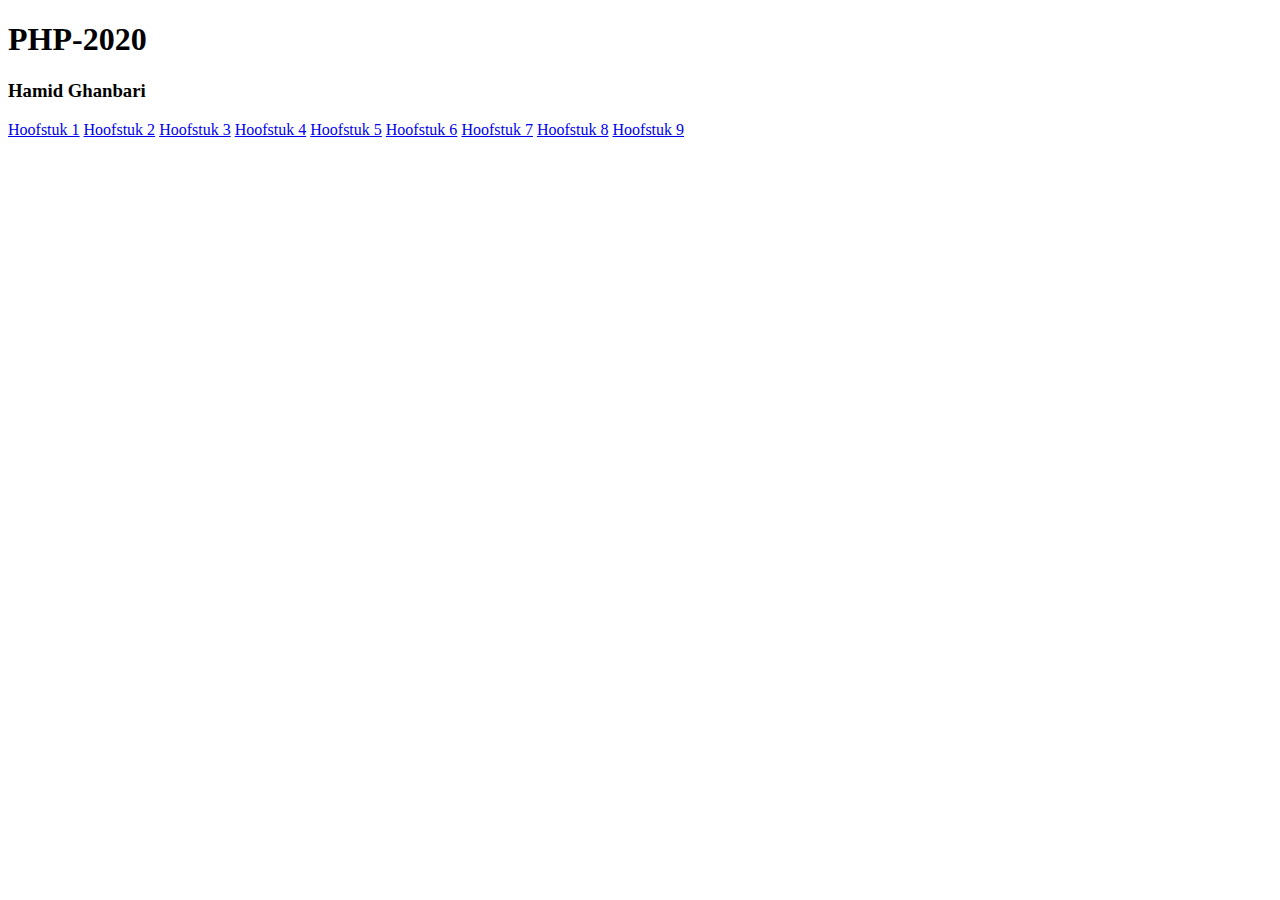
<file: index.html>
<!DOCTYPE html>
<html lang="en">
<head>
    <meta charset="UTF-8">
    <title>Inhoudsopgave cursus PHP</title>
</head>
<body>
<h1>PHP-2020</h1>
<h3>Hamid Ghanbari</h3>
<a href="h01/Hollo.php">Hoofstuk 1</a>
<a href="h02/opdracht.php">Hoofstuk 2</a>
<a href="h03/opdracht.php">Hoofstuk 3</a>
<a href="h04/Fahrenheit.php">Hoofstuk 4</a>
<a href="h05/formulier.html">Hoofstuk 5</a>
<a href="h06/Register.html">Hoofstuk 6</a>
<a href="h07/Login.php">Hoofstuk 7</a>
<a href="h08/Mr%20Wheely/indexAuto.php">Hoofstuk 8</a>
<a href="h09/indexBroed.php">Hoofstuk 9</a>
</body>
</html>
</file>
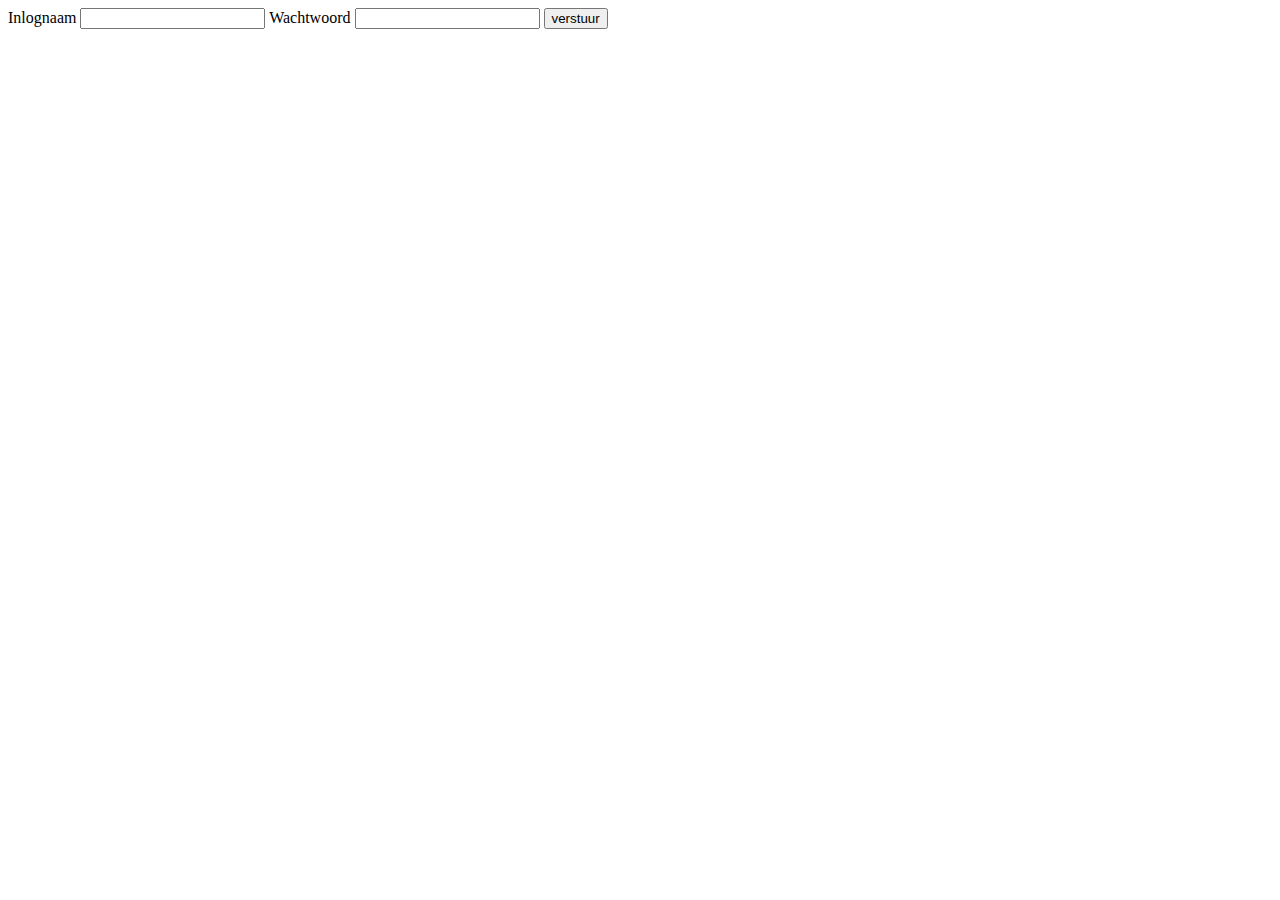
<file: h05/formulier.html>
<!DOCTYPE html>
<html>
<head>
    <title>formulier</title>
</head>
<body>
<form action="resultaat.php" method="get">
        <label>Inlognaam </label>
        <input type="text" name="inlognaam" value="" >
        <label>Wachtwoord </label>
        <input type="password" name="Wachtwoord">
        <span id="text"></span>
        <input type="submit" name="knop" value="verstuur">
</form>
</body>
</html>
</file>
